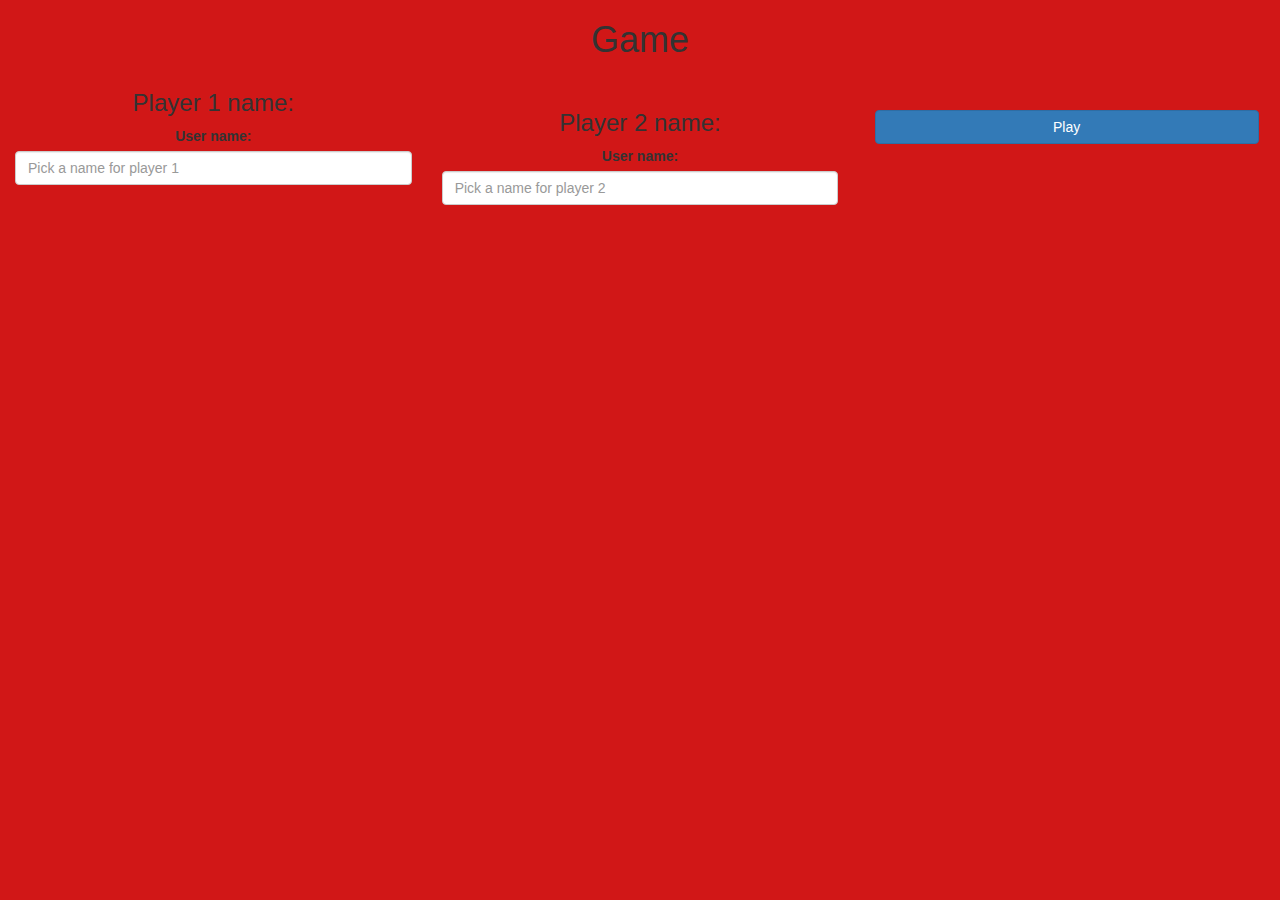
<file: index.html>
<!DOCTYPE html>
<html>
<head>
	<title>Guess The Word</title>

<meta name="viewport" content="width=device-width, initial-scale=1">
<link rel="stylesheet" href="https://maxcdn.bootstrapcdn.com/bootstrap/3.4.0/css/bootstrap.min.css">
<script src="https://ajax.googleapis.com/ajax/libs/jquery/3.4.1/jquery.min.js"></script>
<script src="https://maxcdn.bootstrapcdn.com/bootstrap/3.4.0/js/bootstrap.min.js"></script>

<link rel="stylesheet" type="text/css" href="quiz_page_login.css">

<script src="quiz_game_login.js"></script>
</head>
<body>
	<center>
<h1>Game</h1>
<div class="col-lg-4 col-sm-8 col-xs-11 login_div1"><h3>
	Player 1 name:
</h3>
<label>User name:</label>
<input type="text" id="player1_name_input" class="form-control" placeholder="Pick a name for player 1"><br>
</div>
<br>
<div class="col-lg-4 col-sm-8 col-xs-11 login_div1"><h3>
	Player 2 name:
</h3>
<label>User name:</label>
<input type="text" id="player2_name_input" class="form-control" placeholder="Pick a name for player 2"><br>
</div>
<br>
<button style="width:30%" class="btn btn-primary" onclick="addUser()">Play</button>
	</center>
</body>
</html>
</file>
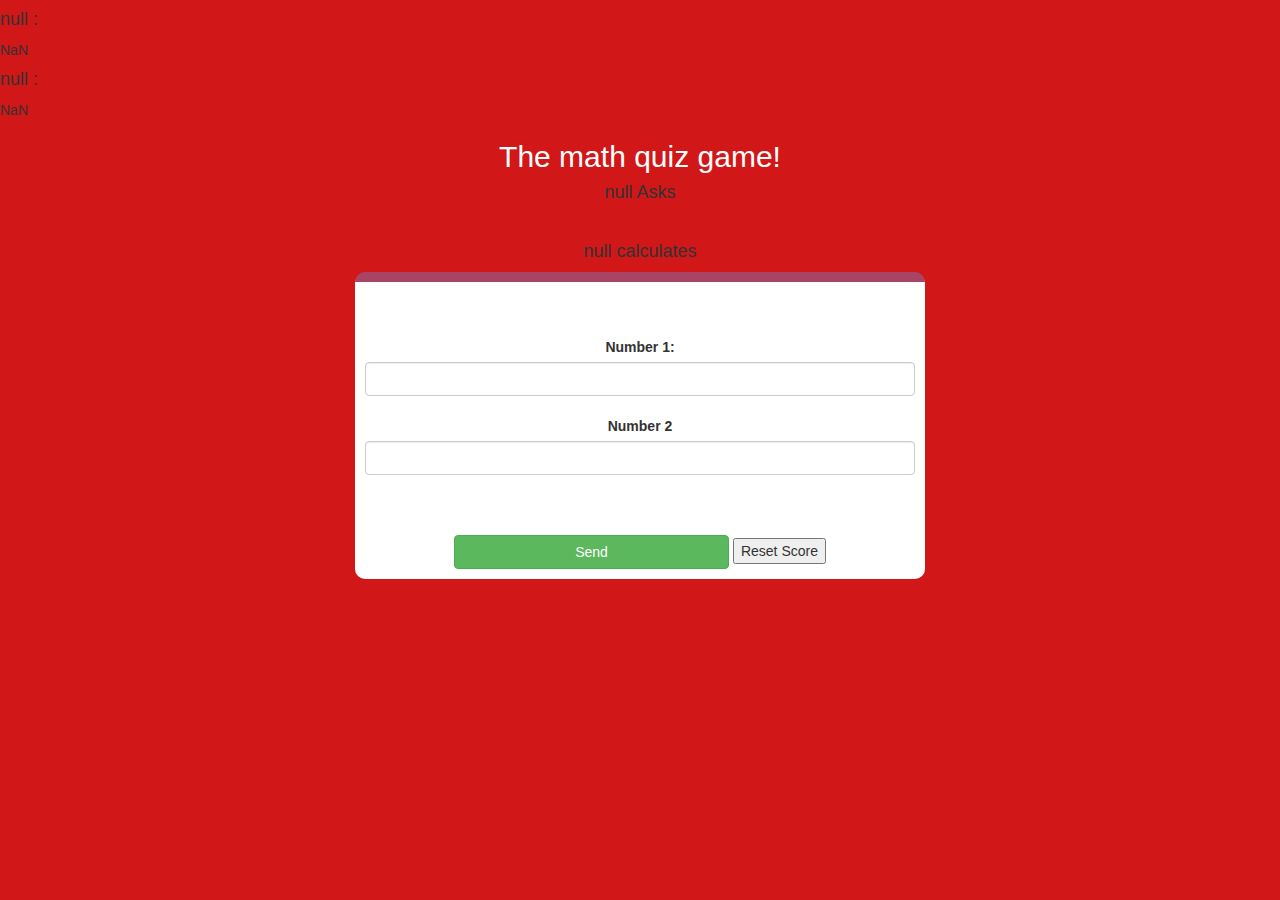
<file: game-page.html>
<html>
<head>
	<title>The Math Quiz</title>

<meta name="viewport" content="width=device-width, initial-scale=1">
<link rel="stylesheet" href="https://maxcdn.bootstrapcdn.com/bootstrap/3.4.0/css/bootstrap.min.css">
<script src="https://ajax.googleapis.com/ajax/libs/jquery/3.4.1/jquery.min.js"></script>
<script src="https://maxcdn.bootstrapcdn.com/bootstrap/3.4.0/js/bootstrap.min.js"></script>

<link rel="stylesheet" type="text/css" href="game.css">
</head>
<body>
<h4 id="player1_name"></h4><span id="player1_score"></span><br>
<h4 id="player2_name"></h4><span id="player2_score"></span>
<div class="container">
	<center>
		<h2 style="color: white;">The math quiz game!</h2>
        <h4 id="player_question"></h4><br>
        <h4 id="player_answer"></h4>
        <div id="output" class="col-lg-6"><br><br>
		<label> <b style="color: rgb(255, 255, 255)"></b></label>
<center>
        <label>Number 1:</label>
        <input type="text" id="number1" class="form-control"><br>
        <Label>Number 2</Label>
        <input type="text" id="number2" class="form-control"><br>

		<br>
        <br>
        <button onclick="send()" class="btn btn-success" style="width:50%;">Send</button>
        <button id='noot' onClick='reset()'>Reset Score</button>
        <center>
	</center>
</div>

<script src="game_page.js"></script>
</body>
</html>
</file>
<file: quiz_page_login.css>
body{
    background: rgb(209, 23, 23);
    text-align: center;
}
</file>
<file: game.css>
#output
{
background: rgb(255, 255, 255);
border-radius: 10px;
border-top: 10px solid #AA4465;
padding: 10px;
float: none;
text-align: left;
}

body{
    background: rgb(209, 23, 23);
}

h3{
    color:red;
}
</file>
